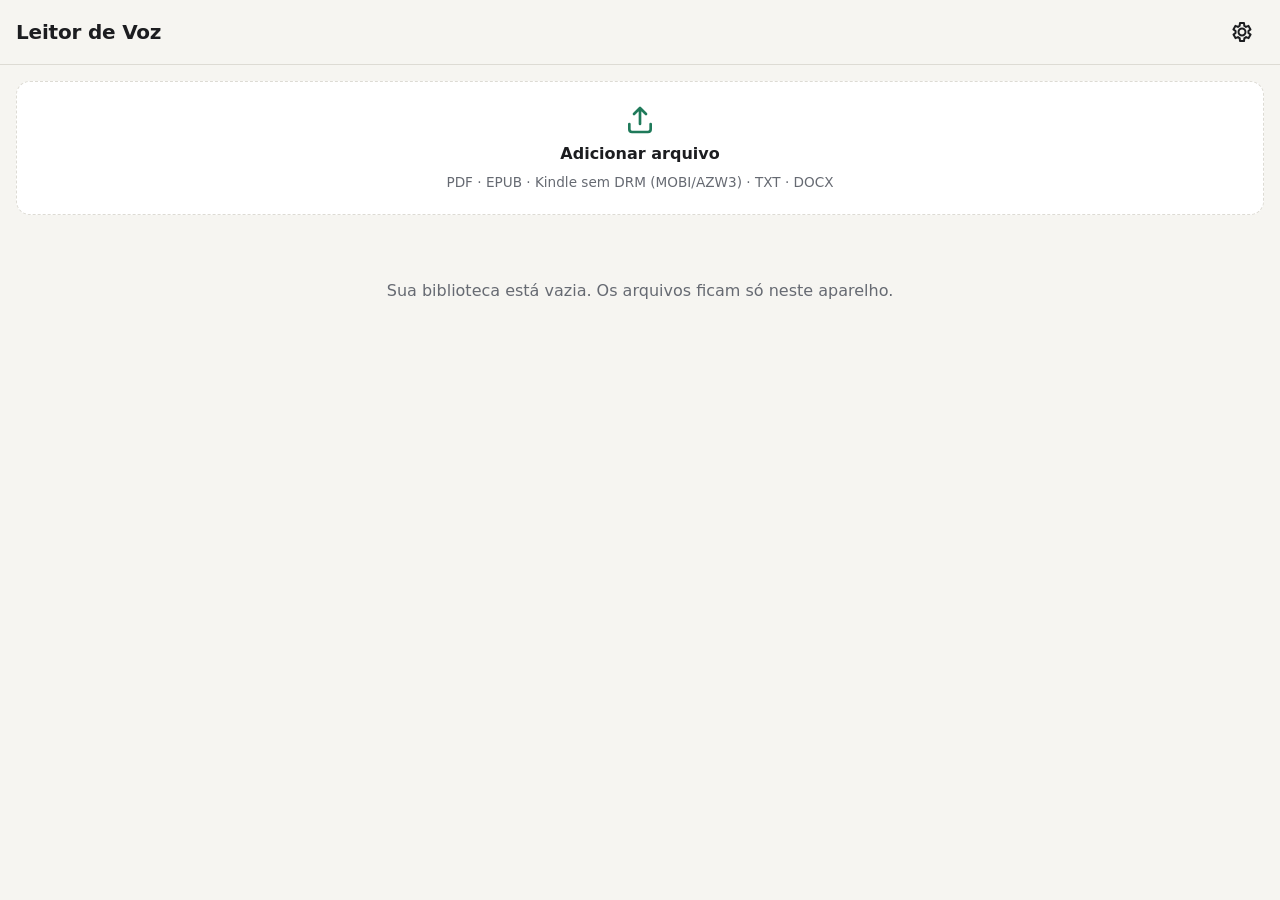
<file: leitor-voz/index.html>
<!doctype html>
<html lang="pt-BR">
<head>
  <meta charset="utf-8">
  <meta name="viewport" content="width=device-width, initial-scale=1, viewport-fit=cover">
  <title>Leitor de Voz</title>
  <meta name="description" content="Ouça PDFs, EPUBs e livros do Kindle com voz natural enquanto corre, dirige ou cuida da casa.">
  <meta name="theme-color" content="#0f1115">
  <meta name="apple-mobile-web-app-capable" content="yes">
  <meta name="mobile-web-app-capable" content="yes">
  <meta name="apple-mobile-web-app-status-bar-style" content="black-translucent">
  <meta name="apple-mobile-web-app-title" content="Leitor">
  <link rel="manifest" href="manifest.webmanifest">
  <link rel="icon" href="icons/icon.svg" type="image/svg+xml">
  <link rel="apple-touch-icon" href="icons/icon-192.png">
  <link rel="stylesheet" href="css/styles.css">
  <script src="vendor/jszip.min.js" defer></script>
  <script type="module" src="js/app.js"></script>
</head>
<body>
  <!-- ============ Biblioteca ============ -->
  <section id="library" class="screen active" aria-label="Biblioteca">
    <header class="topbar">
      <h1>Leitor de Voz</h1>
      <button class="icon-btn" id="open-settings" aria-label="Ajustes">
        <svg viewBox="0 0 24 24"><path d="M19.4 13a7.7 7.7 0 0 0 0-2l2.1-1.6-2-3.5-2.5 1a7.4 7.4 0 0 0-1.7-1L15 3h-4l-.4 2.9a7.4 7.4 0 0 0-1.7 1l-2.5-1-2 3.5L6.6 11a7.7 7.7 0 0 0 0 2l-2.1 1.6 2 3.5 2.5-1a7.4 7.4 0 0 0 1.7 1L11 21h4l.4-2.9a7.4 7.4 0 0 0 1.7-1l2.5 1 2-3.5ZM13 15.5a3.5 3.5 0 1 1 0-7 3.5 3.5 0 0 1 0 7Z" transform="translate(-1 0)"/></svg>
      </button>
    </header>

    <label class="dropzone" id="dropzone">
      <input type="file" id="file-input" accept=".pdf,.epub,.mobi,.azw,.azw3,.prc,.kfx,.txt,.md,.html,.htm,.xhtml,.docx,application/pdf,application/epub+zip,text/plain" hidden>
      <svg viewBox="0 0 24 24" aria-hidden="true"><path d="M12 3v12m0-12 4.5 4.5M12 3 7.5 7.5M4 15v4a2 2 0 0 0 2 2h12a2 2 0 0 0 2-2v-4"/></svg>
      <strong>Adicionar arquivo</strong>
      <span>PDF · EPUB · Kindle sem DRM (MOBI/AZW3) · TXT · DOCX</span>
    </label>

    <ul id="book-list" class="book-list"></ul>
    <p id="empty-library" class="empty">Sua biblioteca está vazia. Os arquivos ficam só neste aparelho.</p>
  </section>

  <!-- ============ Leitor ============ -->
  <section id="reader" class="screen" aria-label="Leitor">
    <header class="topbar">
      <button class="icon-btn" id="back" aria-label="Voltar à biblioteca">
        <svg viewBox="0 0 24 24"><path d="M15 5 8 12l7 7"/></svg>
      </button>
      <div class="titles">
        <h2 id="book-title"></h2>
        <select id="chapter-select" aria-label="Capítulo"></select>
      </div>
      <button class="icon-btn" id="drive-toggle" aria-label="Modo direção" title="Modo direção">
        <svg viewBox="0 0 24 24"><circle cx="12" cy="12" r="9"/><circle cx="12" cy="12" r="2.2"/><path d="M3.5 10.5h5.8M14.7 10.5h5.8M12 14.2V21"/></svg>
      </button>
    </header>

    <article id="text" class="text" aria-live="off"></article>

    <div class="drive-panel" id="drive-panel">
      <p id="drive-chapter"></p>
      <p id="drive-sentence"></p>
    </div>

    <footer class="controls">
      <div class="progress-row">
        <span id="progress-label">0%</span>
        <input type="range" id="progress" min="0" max="1000" value="0" aria-label="Posição no livro">
        <span id="status-label"></span>
      </div>
      <div class="main-row">
        <button class="ctl" id="prev-chapter" aria-label="Capítulo anterior"><svg viewBox="0 0 24 24"><path d="M6 5v14M18 5l-9 7 9 7z"/></svg></button>
        <button class="ctl" id="back15" aria-label="Voltar 15 segundos"><svg viewBox="0 0 24 24"><path d="M4 12a8 8 0 1 0 2.4-5.7M4 4v4.5h4.5"/><text x="12" y="15.5" text-anchor="middle">15</text></svg></button>
        <button class="ctl play" id="play" aria-label="Tocar"><svg viewBox="0 0 24 24" class="i-play"><path d="M8 5v14l11-7z"/></svg><svg viewBox="0 0 24 24" class="i-pause"><path d="M7 5h3.5v14H7zM13.5 5H17v14h-3.5z"/></svg><span class="spinner"></span></button>
        <button class="ctl" id="fwd15" aria-label="Avançar 15 segundos"><svg viewBox="0 0 24 24"><path d="M20 12a8 8 0 1 1-2.4-5.7M20 4v4.5h-4.5"/><text x="12" y="15.5" text-anchor="middle">15</text></svg></button>
        <button class="ctl" id="next-chapter" aria-label="Próximo capítulo"><svg viewBox="0 0 24 24"><path d="M18 5v14M6 5l9 7-9 7z"/></svg></button>
      </div>
      <div class="chips">
        <button class="chip" id="rate-chip" aria-label="Velocidade">1,0×</button>
        <button class="chip" id="sleep-chip" aria-label="Timer para dormir">⏾ Desligado</button>
        <button class="chip" id="voice-chip" aria-label="Voz">Voz</button>
      </div>
    </footer>
  </section>

  <!-- ============ Ajustes ============ -->
  <dialog id="settings" class="sheet">
    <form method="dialog">
      <header class="sheet-head">
        <h2>Ajustes</h2>
        <button class="icon-btn" value="close" aria-label="Fechar"><svg viewBox="0 0 24 24"><path d="M6 6l12 12M18 6 6 18"/></svg></button>
      </header>

      <fieldset>
        <legend>Voz</legend>
        <div class="segmented" role="radiogroup">
          <label><input type="radio" name="engine" value="device"><span>Aparelho<small>grátis · offline</small></span></label>
          <label><input type="radio" name="engine" value="openai"><span>OpenAI<small>neural · fundo</small></span></label>
          <label><input type="radio" name="engine" value="elevenlabs"><span>ElevenLabs<small>neural · fundo</small></span></label>
        </div>
        <p class="hint" id="engine-hint"></p>

        <div data-engine="device">
          <label class="field">Voz do aparelho
            <select id="device-voice"></select>
          </label>
          <p class="hint">Para voz mais humana: iPhone → Ajustes › Acessibilidade › Conteúdo Falado › Vozes › Português (Brasil) → baixe <b>Luciana (Premium/Aprimorada)</b>. Android → instale/atualize “Serviços de voz do Google” e baixe a voz em alta qualidade. No Edge (PC), as vozes “Online (Natural)” são excelentes.</p>
        </div>

        <div data-engine="openai">
          <label class="field">Chave de API da OpenAI
            <input type="password" id="openai-key" autocomplete="off" placeholder="sk-...">
          </label>
          <label class="field">Voz
            <select id="openai-voice"></select>
          </label>
          <label class="field">Modelo
            <select id="openai-model">
              <option value="gpt-4o-mini-tts">gpt-4o-mini-tts (mais natural, aceita instruções)</option>
              <option value="tts-1-hd">tts-1-hd</option>
              <option value="tts-1">tts-1 (mais barato)</option>
            </select>
          </label>
          <label class="field">Estilo de narração
            <textarea id="openai-instructions" rows="4"></textarea>
          </label>
        </div>

        <div data-engine="elevenlabs">
          <label class="field">Chave de API da ElevenLabs
            <input type="password" id="eleven-key" autocomplete="off" placeholder="xi-...">
          </label>
          <label class="field">ID da voz <small>(Voice Library › “ID”)</small>
            <input type="text" id="eleven-voice" autocomplete="off" placeholder="EXAVITQu4vr4xnSDxMaL">
          </label>
          <label class="field">Modelo
            <select id="eleven-model">
              <option value="eleven_multilingual_v2">Multilingual v2 (mais natural)</option>
              <option value="eleven_turbo_v2_5">Turbo v2.5 (metade do custo)</option>
              <option value="eleven_flash_v2_5">Flash v2.5 (mais barato/rápido)</option>
            </select>
          </label>
        </div>

        <button type="button" class="btn" id="test-voice">Testar voz</button>
      </fieldset>

      <fieldset>
        <legend>Leitura</legend>
        <label class="field">Velocidade <output id="rate-out"></output>
          <input type="range" id="rate" min="0.6" max="2.5" step="0.05">
        </label>
        <label class="switch"><input type="checkbox" id="skip-citations"><span>Pular citações e referências inline<small>[12], (Smith et al., 2021), URLs, DOIs</small></span></label>
        <label class="switch"><input type="checkbox" id="stop-at-references"><span>Parar na seção “Referências”<small>ideal para artigos científicos</small></span></label>
        <label class="switch"><input type="checkbox" id="fallback"><span>Sem internet, usar voz do aparelho<small>evita silêncio em túnel/área sem sinal</small></span></label>
        <label class="switch"><input type="checkbox" id="wake-lock"><span>Manter tela ligada ao ouvir<small>necessário para a voz do aparelho em muitos celulares</small></span></label>
      </fieldset>

      <p class="hint privacy">As chaves ficam salvas só neste aparelho e são enviadas apenas ao provedor escolhido. Com a voz do aparelho, nenhum texto sai do celular.</p>
    </form>
  </dialog>

  <div id="busy" class="busy" hidden><div><span class="spinner big"></span><p id="busy-text">Lendo arquivo…</p></div></div>
  <div id="toast" class="toast" role="status" hidden></div>
  <audio id="audio" preload="auto" playsinline></audio>
  <audio id="keepalive" loop playsinline></audio>
</body>
</html>
</file>
<file: leitor-voz/css/styles.css>
:root {
  --bg: #0f1115;
  --surface: #181b21;
  --surface-2: #22262e;
  --line: #2d323c;
  --text: #e9ebef;
  --muted: #9aa1ad;
  --accent: #7cc4a8;
  --accent-ink: #0c1a14;
  --hl: rgba(124, 196, 168, 0.18);
  --danger: #e88a7d;
  --radius: 14px;
  --safe-b: env(safe-area-inset-bottom, 0px);
  --safe-t: env(safe-area-inset-top, 0px);
  color-scheme: dark;
}

@media (prefers-color-scheme: light) {
  :root:not([data-theme="dark"]) {
    --bg: #f6f5f1;
    --surface: #ffffff;
    --surface-2: #eeede8;
    --line: #dddbd4;
    --text: #1c1d20;
    --muted: #666a72;
    --accent: #1f7a5a;
    --accent-ink: #ffffff;
    --hl: rgba(31, 122, 90, 0.14);
    color-scheme: light;
  }
}

* { box-sizing: border-box; }
html, body { margin: 0; height: 100%; }
body {
  background: var(--bg);
  color: var(--text);
  font: 16px/1.5 system-ui, -apple-system, "Segoe UI", Roboto, sans-serif;
  -webkit-tap-highlight-color: transparent;
  overscroll-behavior: none;
}
button, input, select, textarea { font: inherit; color: inherit; }
button { cursor: pointer; }
svg { width: 24px; height: 24px; fill: none; stroke: currentColor; stroke-width: 2; stroke-linecap: round; stroke-linejoin: round; }

.screen { display: none; min-height: 100dvh; flex-direction: column; }
.screen.active { display: flex; }

/* ---------- Barra superior ---------- */
.topbar {
  display: flex; align-items: center; gap: 8px;
  padding: calc(10px + var(--safe-t)) 16px 10px;
  position: sticky; top: 0; z-index: 5;
  background: color-mix(in srgb, var(--bg) 92%, transparent);
  backdrop-filter: blur(10px);
  border-bottom: 1px solid var(--line);
}
.topbar h1 { font-size: 1.25rem; margin: 0; flex: 1; letter-spacing: -0.01em; }
.titles { flex: 1; min-width: 0; }
.titles h2 { margin: 0; font-size: 1rem; white-space: nowrap; overflow: hidden; text-overflow: ellipsis; }
.titles select {
  width: 100%; margin-top: 2px; background: transparent; border: 0; color: var(--muted);
  font-size: 0.85rem; padding: 0; text-overflow: ellipsis;
}
.icon-btn {
  width: 44px; height: 44px; flex: none; display: grid; place-items: center;
  border: 0; border-radius: 12px; background: transparent;
}
.icon-btn:active { background: var(--surface-2); }
.icon-btn.on { color: var(--accent); background: var(--surface-2); }

/* ---------- Biblioteca ---------- */
.dropzone {
  margin: 16px; padding: 22px 16px; border: 1.5px dashed var(--line); border-radius: var(--radius);
  display: flex; flex-direction: column; align-items: center; gap: 6px; text-align: center;
  background: var(--surface); cursor: pointer;
}
.dropzone svg { width: 32px; height: 32px; color: var(--accent); }
.dropzone span { color: var(--muted); font-size: 0.85rem; }
.dropzone.drag { border-color: var(--accent); background: var(--hl); }

.book-list { list-style: none; margin: 0; padding: 0 16px 32px; display: grid; gap: 10px; }
.book {
  display: flex; align-items: center; gap: 12px; padding: 14px;
  background: var(--surface); border: 1px solid var(--line); border-radius: var(--radius);
}
.book .meta { flex: 1; min-width: 0; cursor: pointer; }
.book h3 { margin: 0 0 2px; font-size: 1rem; overflow: hidden; text-overflow: ellipsis; display: -webkit-box; -webkit-line-clamp: 2; -webkit-box-orient: vertical; }
.book small { color: var(--muted); }
.bar { height: 4px; border-radius: 2px; background: var(--surface-2); margin-top: 8px; overflow: hidden; }
.bar > i { display: block; height: 100%; background: var(--accent); }
.book .del { color: var(--muted); }
.empty { color: var(--muted); text-align: center; padding: 0 24px; }

/* ---------- Texto ---------- */
.text {
  flex: 1; padding: 20px 20px 260px; max-width: 720px; width: 100%; margin: 0 auto;
  font-size: 1.12rem; line-height: 1.7;
}
.text h3 { font-size: 1.05rem; color: var(--muted); margin: 0 0 16px; font-weight: 600; }
.text p { margin: 0 0 1em; }
.text .s { border-radius: 4px; padding: 1px 0; transition: background-color 0.2s; cursor: pointer; }
.text .s.cur { background: var(--hl); box-shadow: 0 0 0 3px var(--hl); }
.text .empty-ch { color: var(--muted); font-style: italic; }

/* ---------- Controles ---------- */
.controls {
  position: fixed; left: 0; right: 0; bottom: 0; z-index: 6;
  padding: 10px 16px calc(12px + var(--safe-b));
  background: color-mix(in srgb, var(--surface) 96%, transparent);
  backdrop-filter: blur(12px);
  border-top: 1px solid var(--line);
}
.progress-row { display: flex; align-items: center; gap: 10px; font-size: 0.78rem; color: var(--muted); max-width: 560px; margin: 0 auto; }
.progress-row input { flex: 1; accent-color: var(--accent); }
.progress-row span { min-width: 3.2em; }
#status-label { text-align: right; }
.main-row { display: flex; justify-content: center; align-items: center; gap: 10px; margin: 6px 0 8px; }
.ctl {
  width: 56px; height: 56px; border-radius: 50%; border: 0; background: transparent;
  display: grid; place-items: center; position: relative;
}
.ctl:active { background: var(--surface-2); }
.ctl svg { width: 28px; height: 28px; }
.ctl text { font-size: 7px; fill: currentColor; stroke: none; font-weight: 700; }
.ctl.play { width: 76px; height: 76px; background: var(--accent); color: var(--accent-ink); }
.ctl.play svg { width: 34px; height: 34px; fill: currentColor; stroke: none; }
.ctl.play .i-pause, body.playing .ctl.play .i-play { display: none; }
body.playing .ctl.play .i-pause { display: block; }
.ctl.play .spinner { position: absolute; inset: -5px; width: auto; height: auto; border-width: 3px; display: none; }
body.loading .ctl.play .spinner { display: block; }
.chips { display: flex; justify-content: center; gap: 8px; flex-wrap: wrap; }
.chip {
  border: 1px solid var(--line); background: var(--surface-2); border-radius: 999px;
  padding: 7px 14px; font-size: 0.85rem; min-height: 36px; max-width: 46vw;
  white-space: nowrap; overflow: hidden; text-overflow: ellipsis;
}
.chip.on { border-color: var(--accent); color: var(--accent); }

/* ---------- Modo direção: só o essencial, alvos enormes ---------- */
.drive-panel { display: none; }
body.drive .text { display: none; }
body.drive .drive-panel {
  display: flex; flex-direction: column; justify-content: center; flex: 1;
  padding: 24px 24px 360px; text-align: center; gap: 12px;
}
#drive-chapter { color: var(--muted); margin: 0; font-size: 1rem; }
#drive-sentence { margin: 0; font-size: 1.35rem; line-height: 1.5; }
body.drive .ctl { width: 76px; height: 76px; }
body.drive .ctl svg { width: 36px; height: 36px; }
body.drive .ctl.play { width: 116px; height: 116px; }
body.drive .ctl.play svg { width: 52px; height: 52px; }
body.drive #prev-chapter, body.drive #next-chapter { display: none; }
body.drive .main-row { gap: 24px; margin: 18px 0; }

/* ---------- Ajustes ---------- */
.sheet {
  width: min(560px, 100vw); max-width: 100vw; max-height: 92dvh; margin: auto auto 0;
  padding: 0; border: 1px solid var(--line); border-radius: 20px 20px 0 0;
  background: var(--surface); color: var(--text);
}
@media (min-width: 640px) { .sheet { margin: auto; border-radius: 20px; } }
.sheet::backdrop { background: rgba(0, 0, 0, 0.55); }
.sheet form { padding: 0 16px calc(24px + var(--safe-b)); }
.sheet-head { display: flex; align-items: center; justify-content: space-between; position: sticky; top: 0; background: var(--surface); padding: 12px 0 8px; z-index: 1; }
.sheet-head h2 { margin: 0; font-size: 1.15rem; }
fieldset { border: 0; padding: 0; margin: 12px 0 20px; min-width: 0; }
legend { font-weight: 700; margin-bottom: 10px; font-size: 0.8rem; text-transform: uppercase; letter-spacing: 0.06em; color: var(--muted); }
.segmented { display: grid; grid-template-columns: repeat(3, 1fr); gap: 6px; }
.segmented label { position: relative; }
.segmented input { position: absolute; opacity: 0; }
.segmented span {
  display: flex; flex-direction: column; align-items: center; padding: 10px 4px;
  border: 1px solid var(--line); border-radius: 12px; font-weight: 600; font-size: 0.92rem; text-align: center;
}
.segmented small { font-weight: 400; color: var(--muted); font-size: 0.72rem; }
.segmented input:checked + span { border-color: var(--accent); background: var(--hl); }
.segmented input:focus-visible + span { outline: 2px solid var(--accent); }
[data-engine] { display: none; margin-top: 12px; }
[data-engine].show { display: block; }
.field { display: flex; flex-direction: column; gap: 6px; margin: 12px 0; font-size: 0.9rem; }
.field small { color: var(--muted); }
.field input[type="text"], .field input[type="password"], .field select, .field textarea {
  width: 100%; padding: 11px 12px; border-radius: 10px; border: 1px solid var(--line); background: var(--bg);
}
.field input[type="range"] { accent-color: var(--accent); }
.field output { color: var(--accent); font-weight: 600; }
.switch { display: flex; gap: 12px; align-items: flex-start; padding: 10px 0; border-top: 1px solid var(--line); }
.switch input { width: 20px; height: 20px; margin-top: 2px; accent-color: var(--accent); flex: none; }
.switch small { display: block; color: var(--muted); font-size: 0.8rem; }
.hint { color: var(--muted); font-size: 0.82rem; margin: 8px 0; }
.btn {
  border: 0; border-radius: 12px; padding: 12px 18px; background: var(--accent); color: var(--accent-ink); font-weight: 600; width: 100%; margin-top: 8px;
}
.privacy { border-top: 1px solid var(--line); padding-top: 12px; }

/* ---------- Diversos ---------- */
.spinner {
  width: 22px; height: 22px; border-radius: 50%; display: inline-block;
  border: 2.5px solid color-mix(in srgb, var(--accent) 30%, transparent); border-top-color: var(--accent);
  animation: spin 0.8s linear infinite;
}
.spinner.big { width: 40px; height: 40px; border-width: 4px; }
@keyframes spin { to { transform: rotate(360deg); } }
.busy { position: fixed; inset: 0; z-index: 20; display: grid; place-items: center; background: rgba(0, 0, 0, 0.6); text-align: center; color: #fff; }
.busy[hidden], .toast[hidden] { display: none; }
.toast {
  position: fixed; left: 16px; right: 16px; bottom: calc(210px + var(--safe-b)); z-index: 30; margin: 0 auto; max-width: 480px;
  background: var(--surface-2); border: 1px solid var(--line); border-radius: 12px; padding: 12px 14px;
  box-shadow: 0 8px 30px rgba(0, 0, 0, 0.35); font-size: 0.92rem;
}
.toast.error { border-color: var(--danger); }
@media (prefers-reduced-motion: reduce) { * { transition: none !important; } }
</file>
